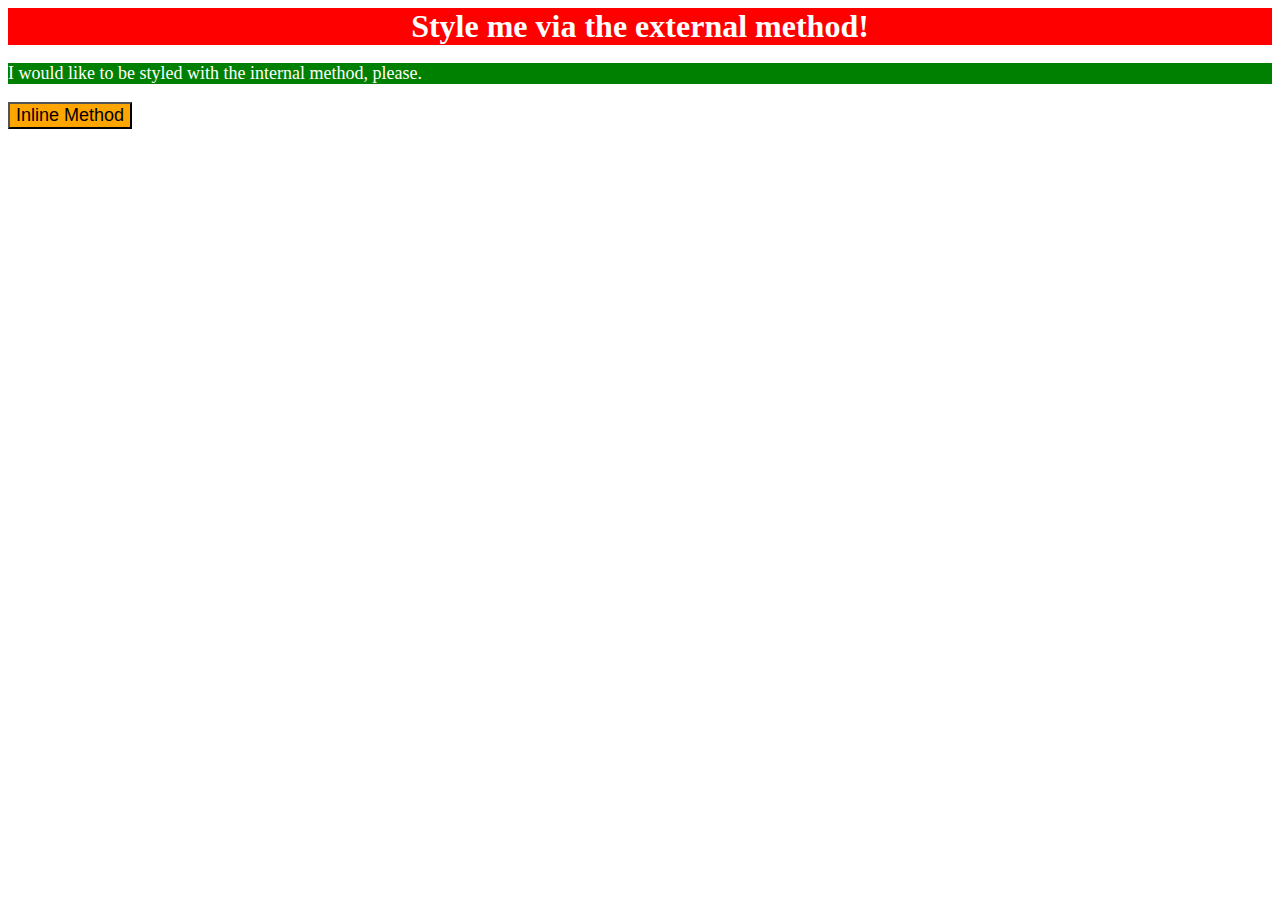
<file: foundations/01-css-methods/index.html>
<!DOCTYPE html>
<html lang="en">

  <head>
    <meta charset="UTF-8">
    <meta http-equiv="X-UA-Compatible" content="IE=edge">
    <meta name="viewport" content="width=device-width, initial-scale=1.0">
    <title>Methods for Adding CSS</title>
    <link rel="stylesheet" href="styles.css">
    <style>
      p {
        color: white;
        background-color: green;
        font-size: 18px;
      }
    </style>
  </head>

  <body>
    <div>Style me via the external method!</div>
    <p>I would like to be styled with the internal method, please.</p>
    <button style="background-color: orange; font-size: 18px;">Inline Method</button>
  </body>

</html>
</file>
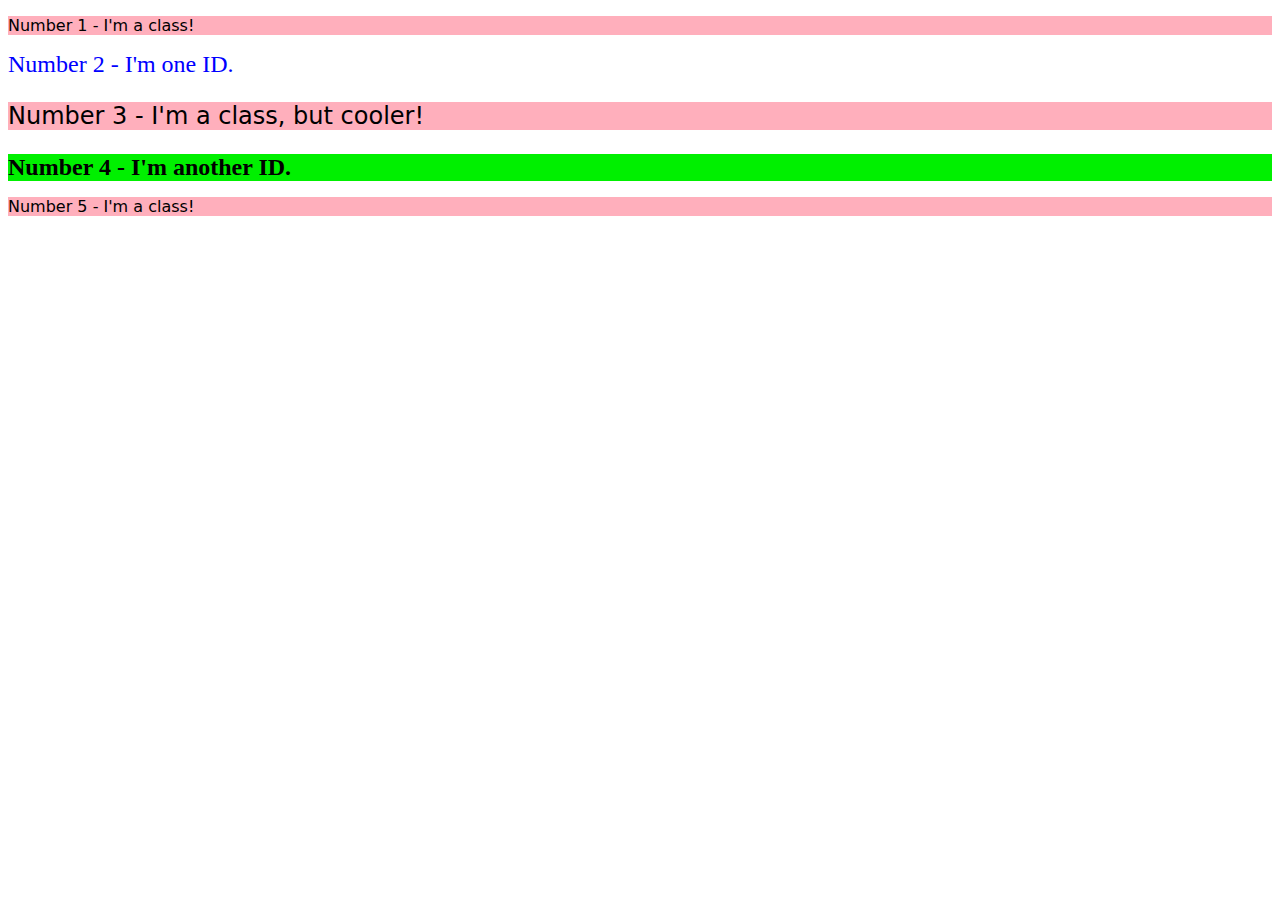
<file: foundations/02-class-id-selectors/index.html>
<!DOCTYPE html>
<html lang="en">

  <head>
    <meta charset="UTF-8">
    <meta http-equiv="X-UA-Compatible" content="IE=edge">
    <meta name="viewport" content="width=device-width, initial-scale=1.0">
    <title>Class and ID Selectors</title>
    <link rel="stylesheet" href="style.css">
  </head>

  <body>
    <p class="class1 bg">Number 1 - I'm a class!</p>
    <div id="id1">Number 2 - I'm one ID.</div>
    <p class="class2 bg">Number 3 - I'm a class, but cooler!</p>
    <div id="id2">Number 4 - I'm another ID.</div>
    <p class="class3 bg">Number 5 - I'm a class!</p>
  </body>

</html>
</file>
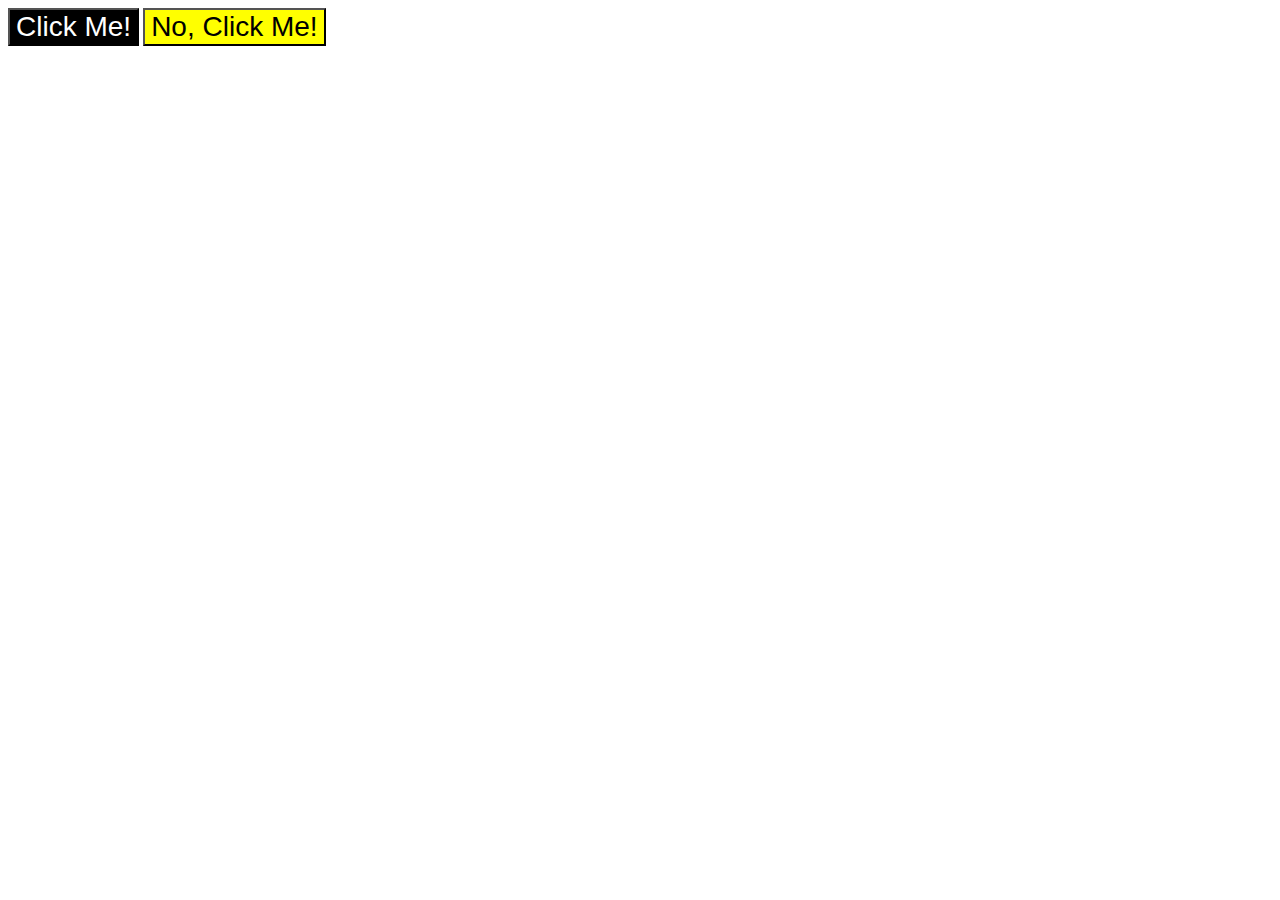
<file: foundations/03-grouping-selectors/index.html>
<!DOCTYPE html>
<html lang="en">

  <head>
    <meta charset="UTF-8">
    <meta http-equiv="X-UA-Compatible" content="IE=edge">
    <meta name="viewport" content="width=device-width, initial-scale=1.0">
    <title>Grouping Selectors</title>
    <link rel="stylesheet" href="style.css">
  </head>

  <body>
    <button class=" butt click">Click Me!</button>
    <button class="butt noc">No, Click Me!</button>
  </body>

</html>
</file>
<file: foundations/01-css-methods/styles.css>
div {
    color: white;
    background-color: red;
    font-size: 32px;
    text-align: center;
    font-weight: bold;
}
</file>
<file: foundations/02-class-id-selectors/style.css>
.bg {
    background-color: #ffafbc;
    font-family: Verdana, "Dejavu Sans", sans-serif;
}
#id1 {
    color: #0000ff;
    font-size: 24px;
}
.class2 {
    font-size: 24px;
}
#id2 {
    background-color: #00f000;
    font-size: 24px;
    font-weight: bold;
}
</file>
<file: foundations/03-grouping-selectors/style.css>
.butt {
    font-size: 28px;
    font-family: Helvetica, "Times New Roman", sans-serif;
}
.click {
    background-color: black;
    color: white;
}
.noc {
    background-color: yellow;
}
</file>
